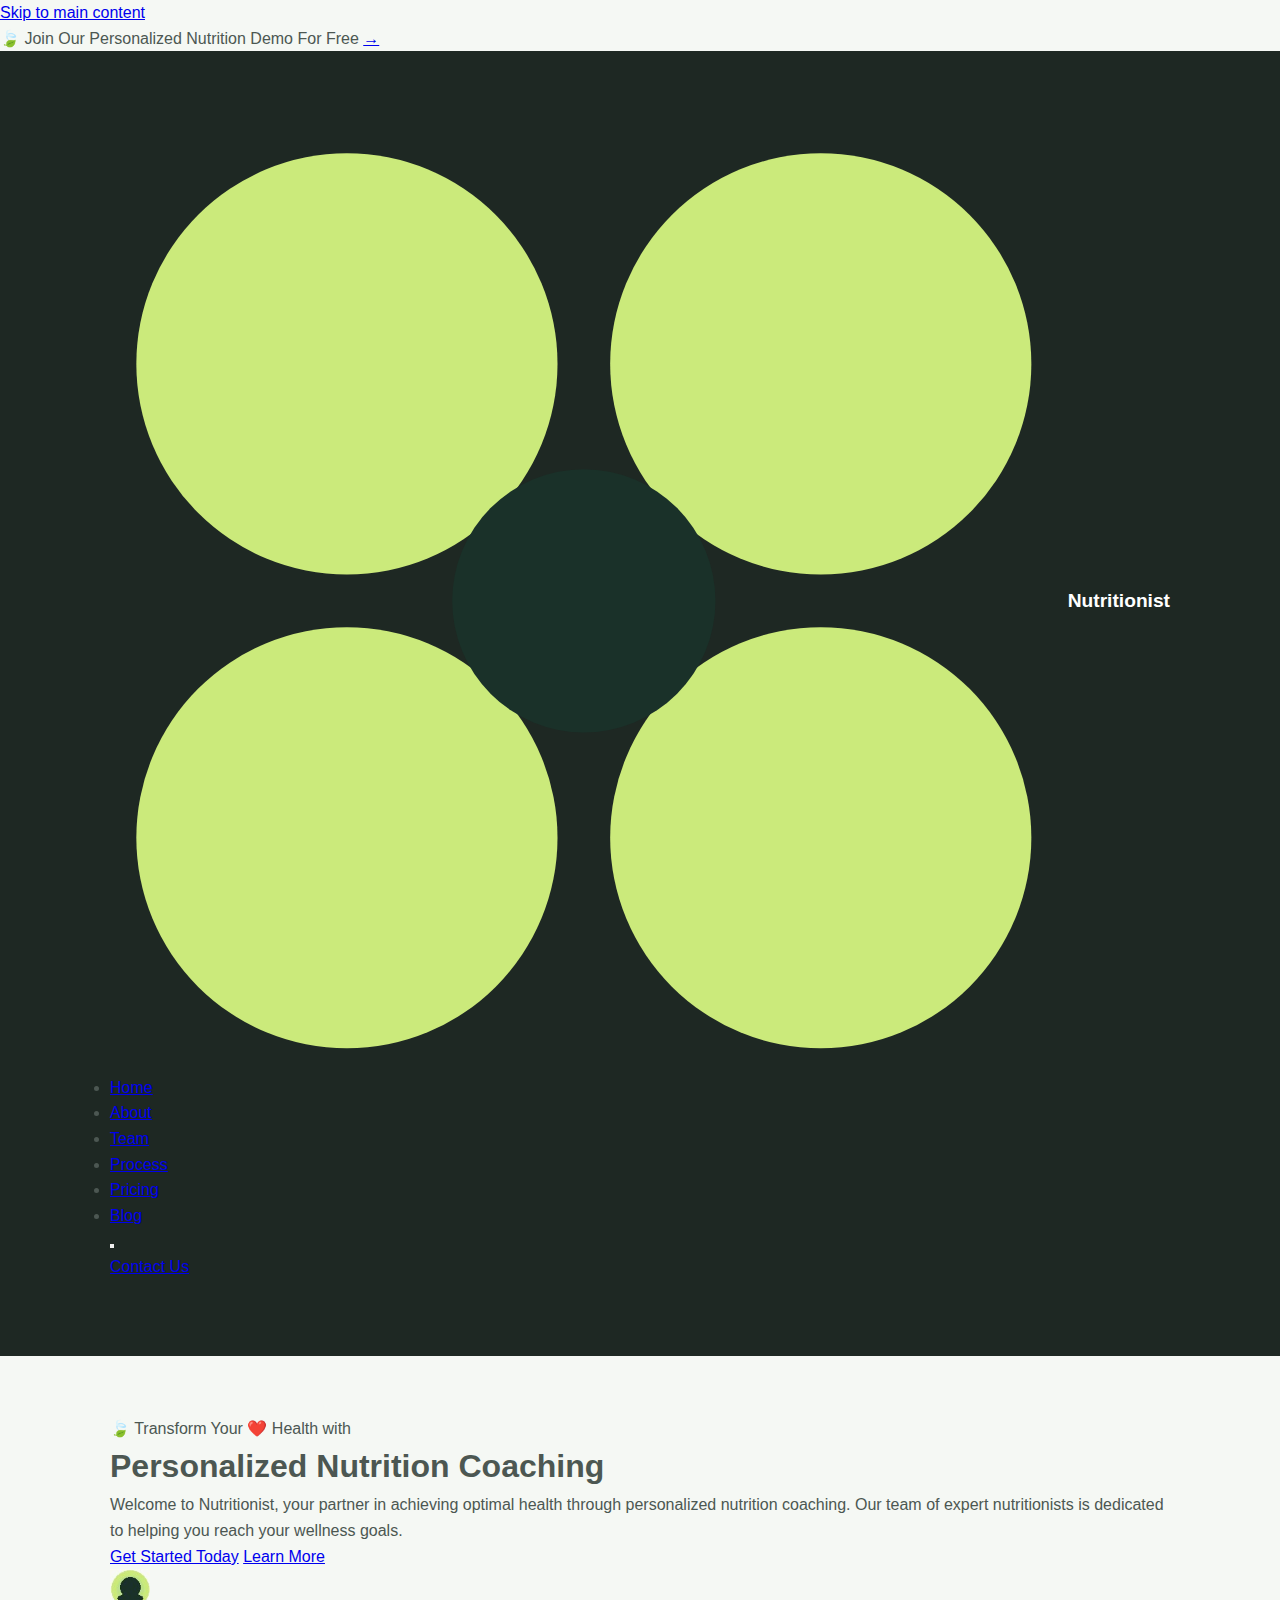
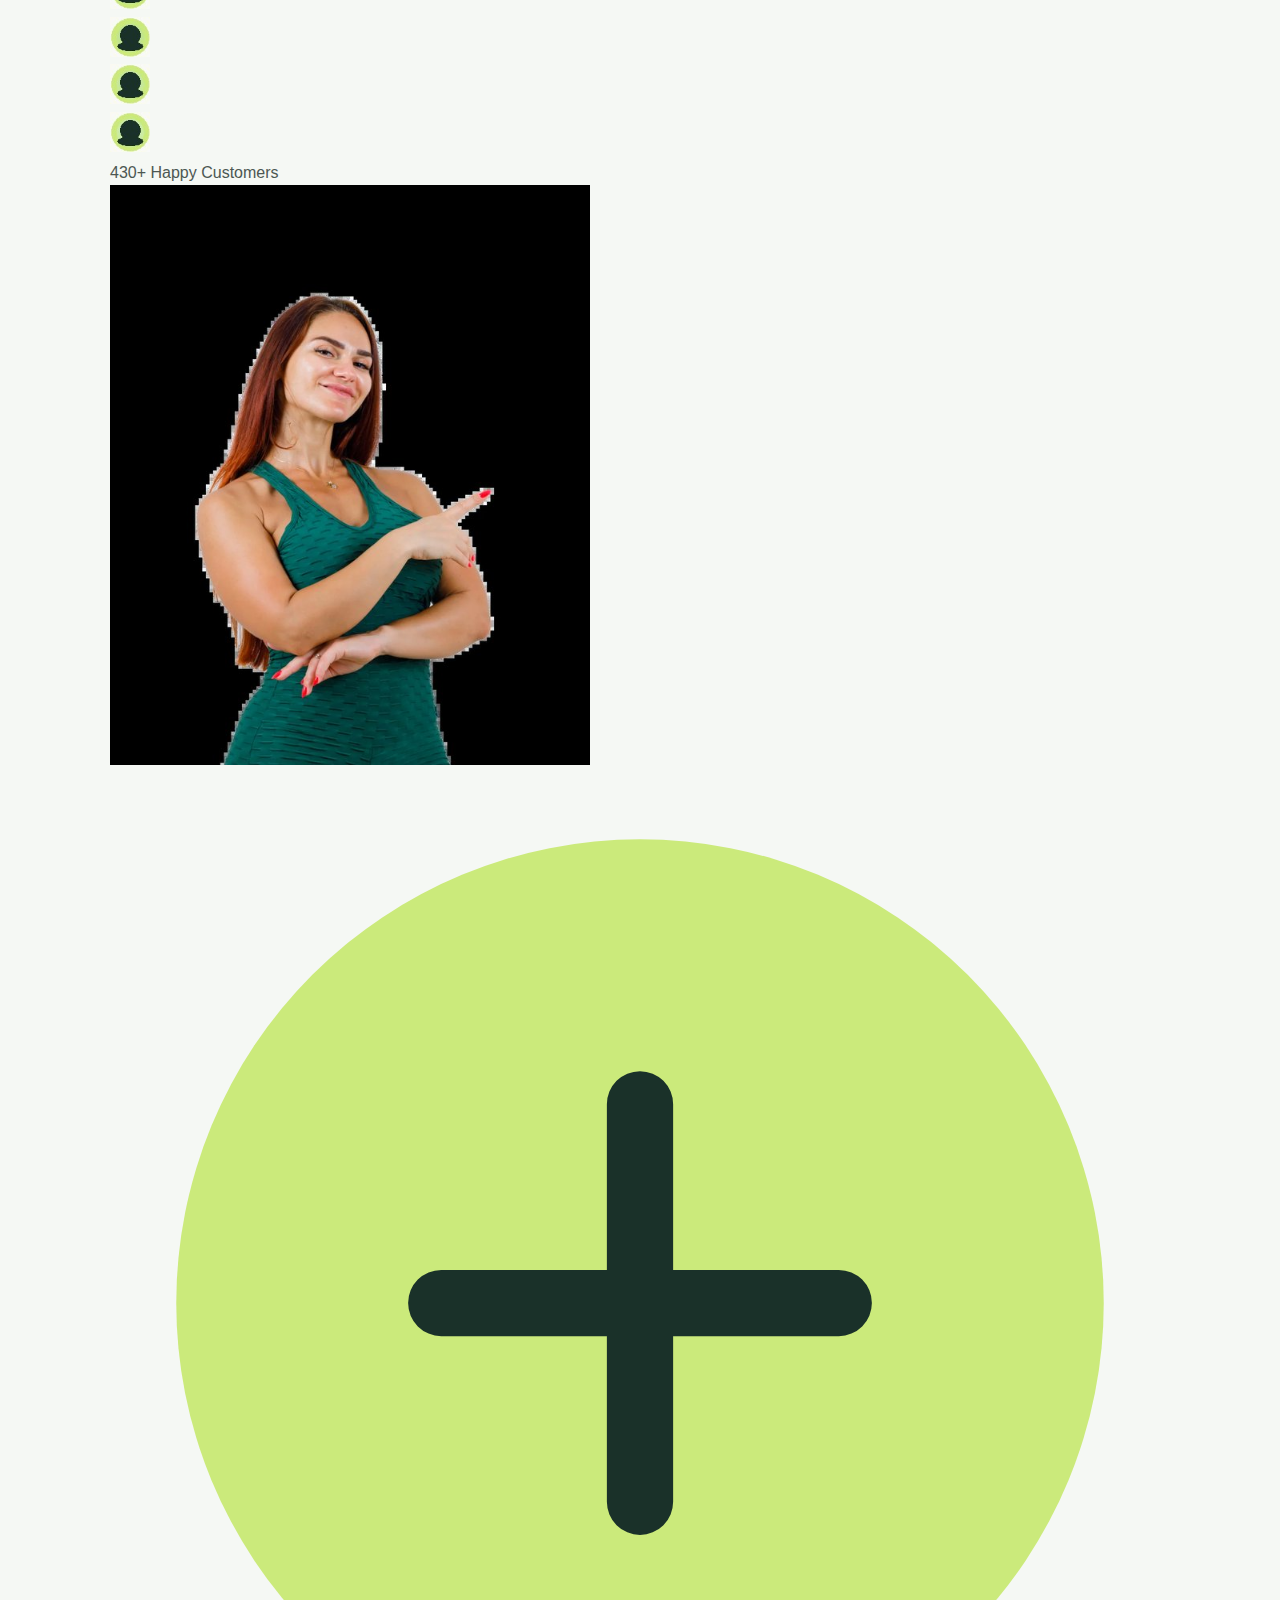
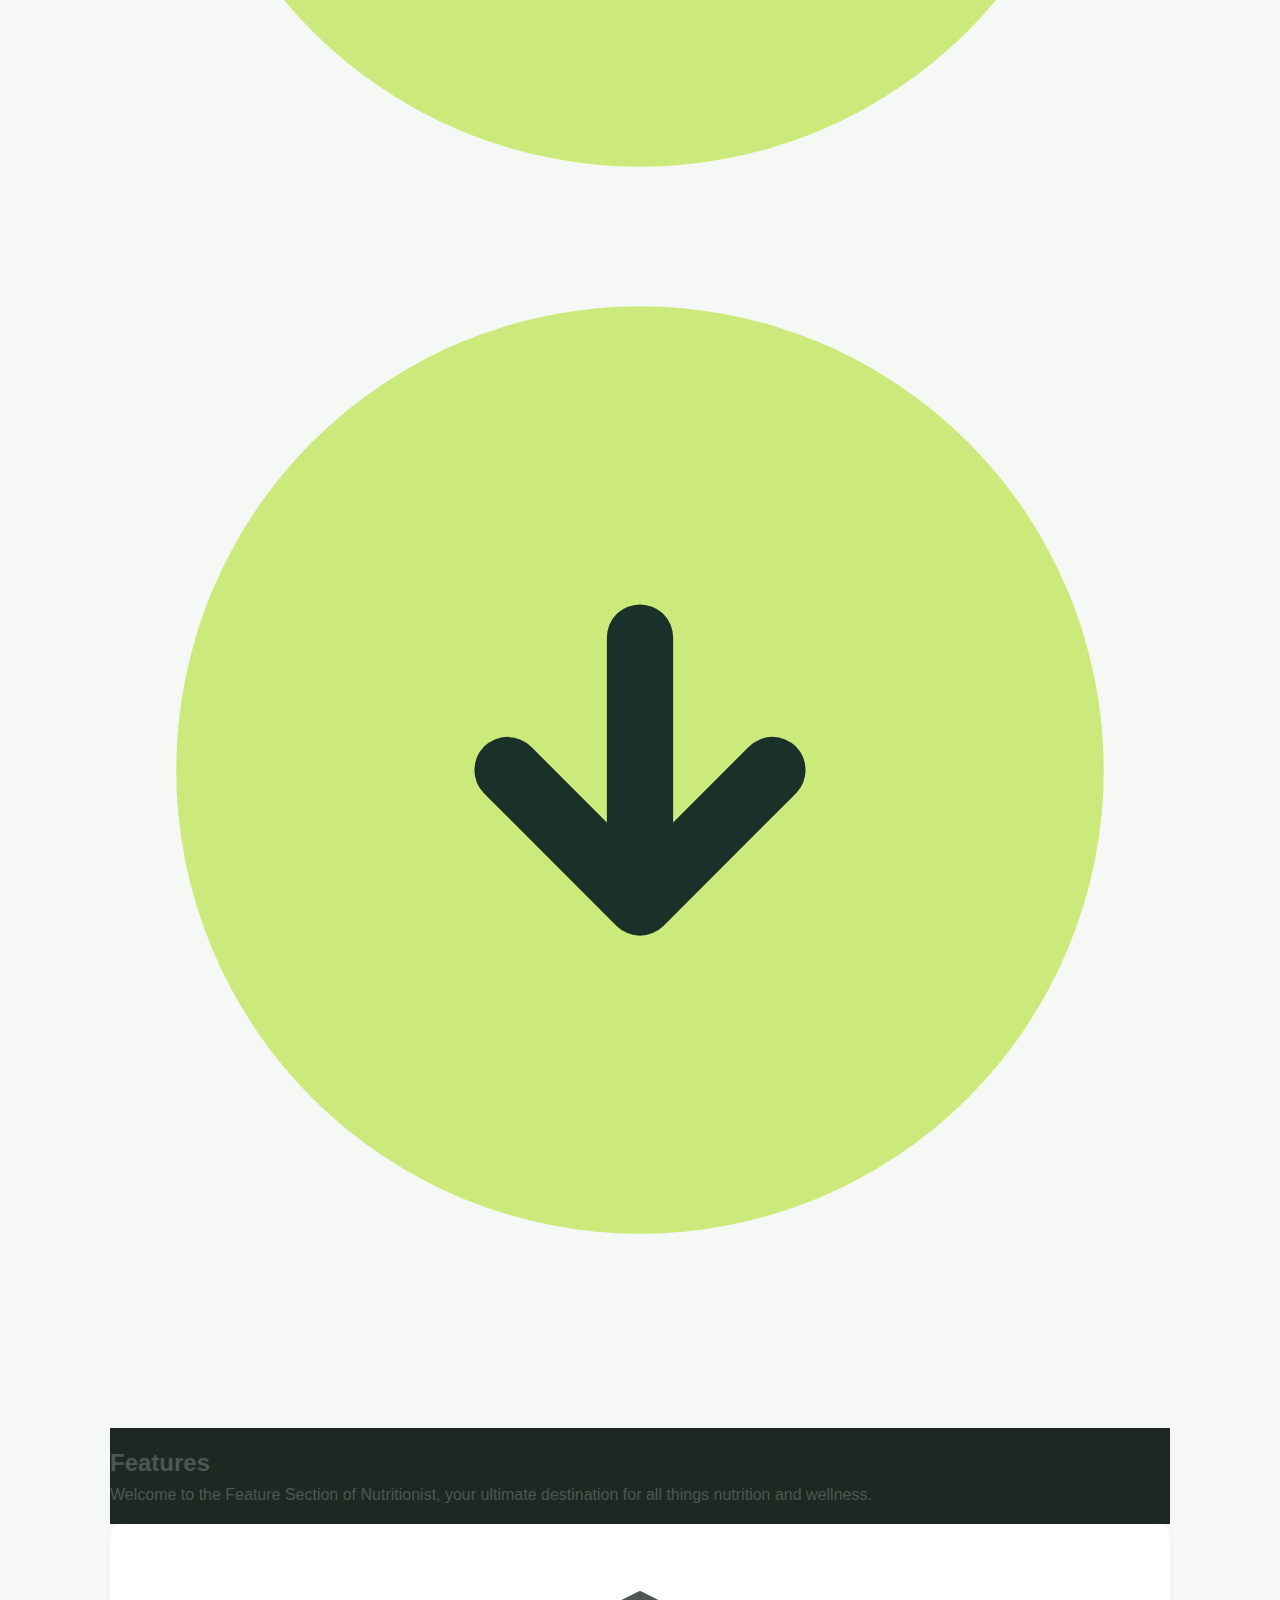
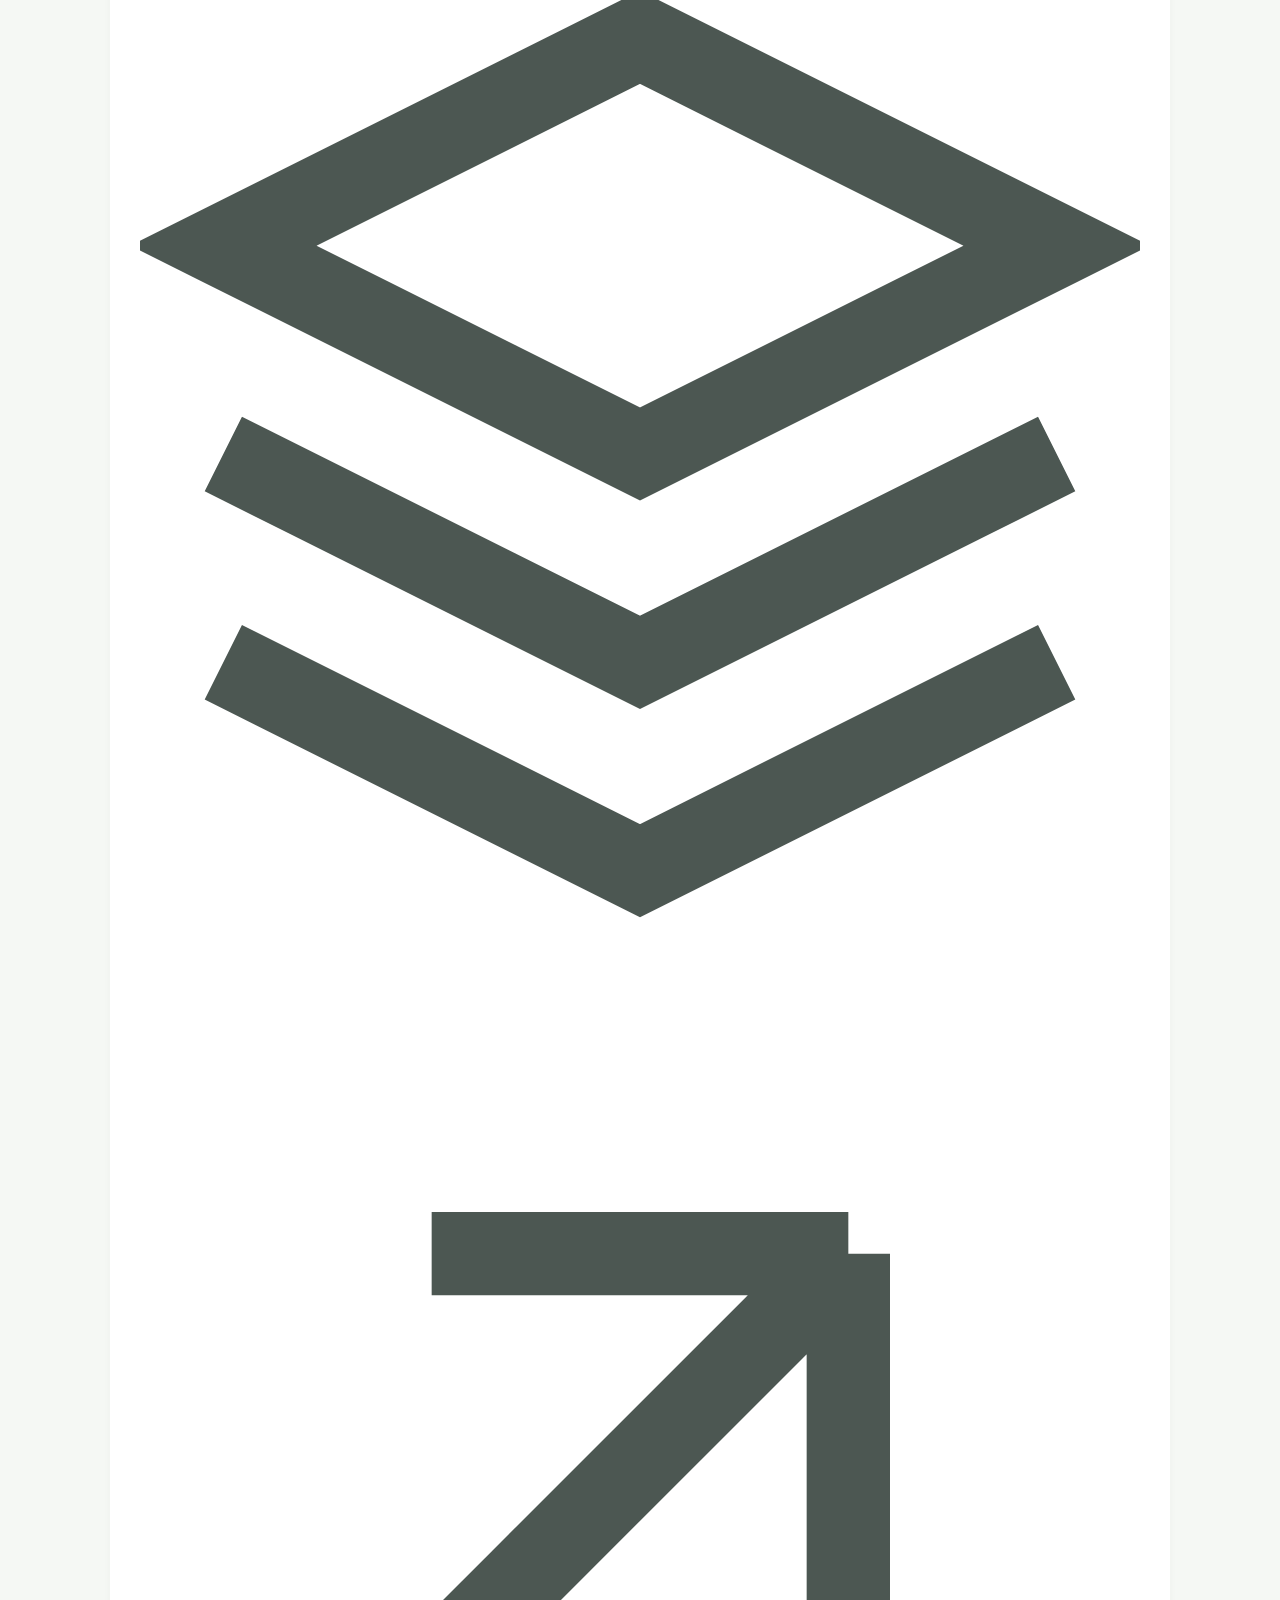
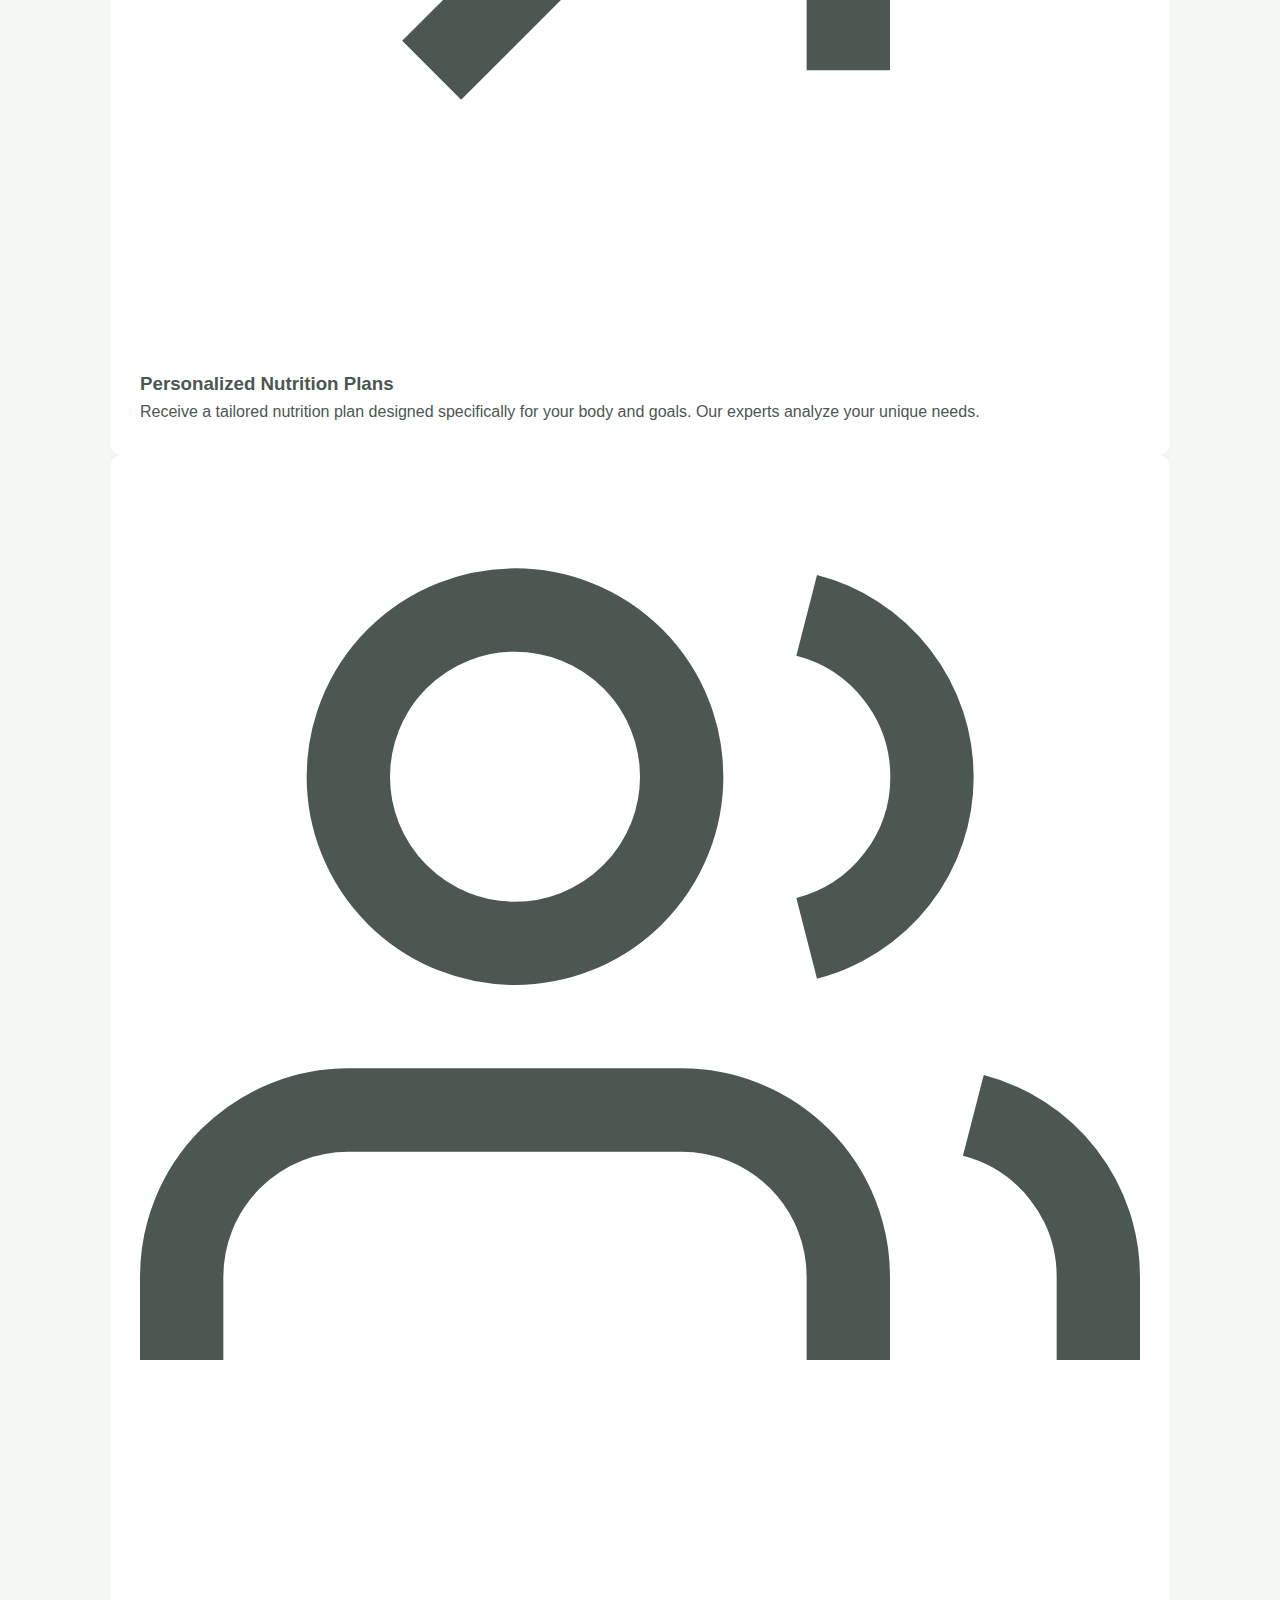
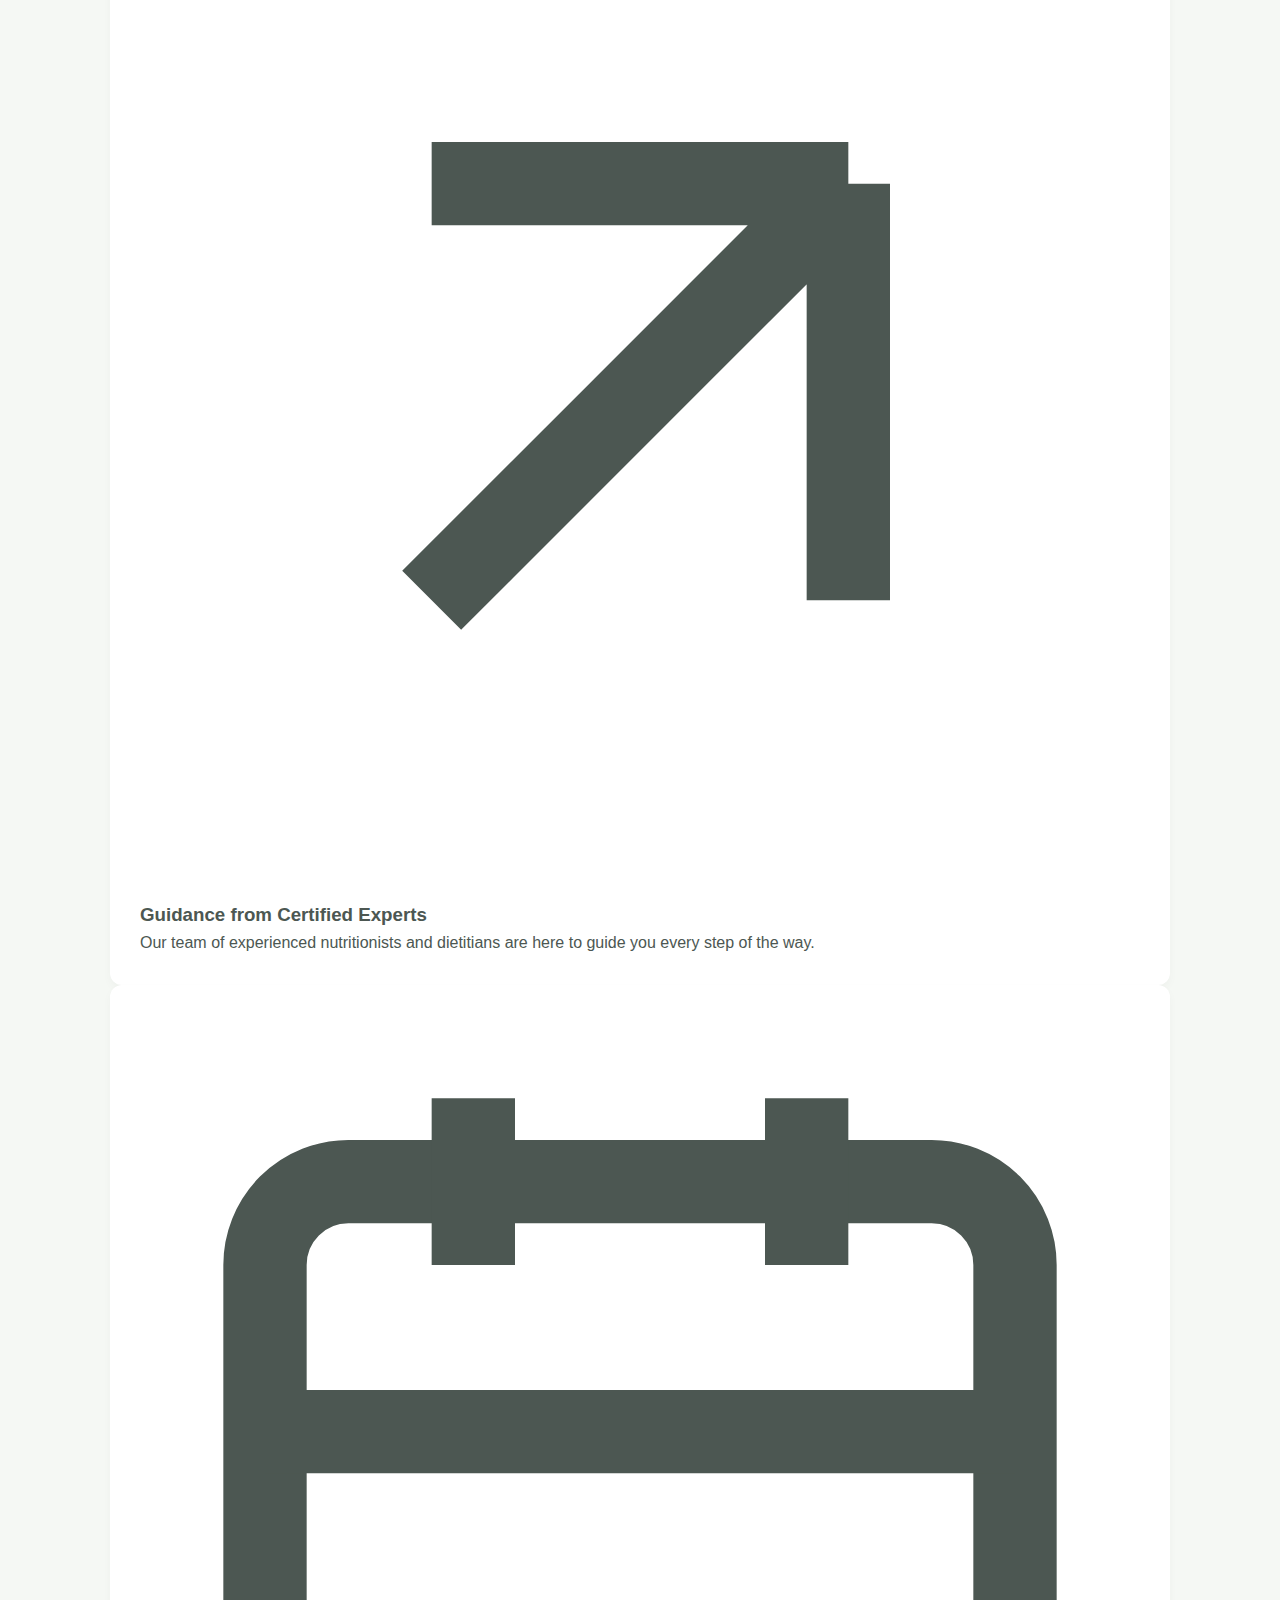
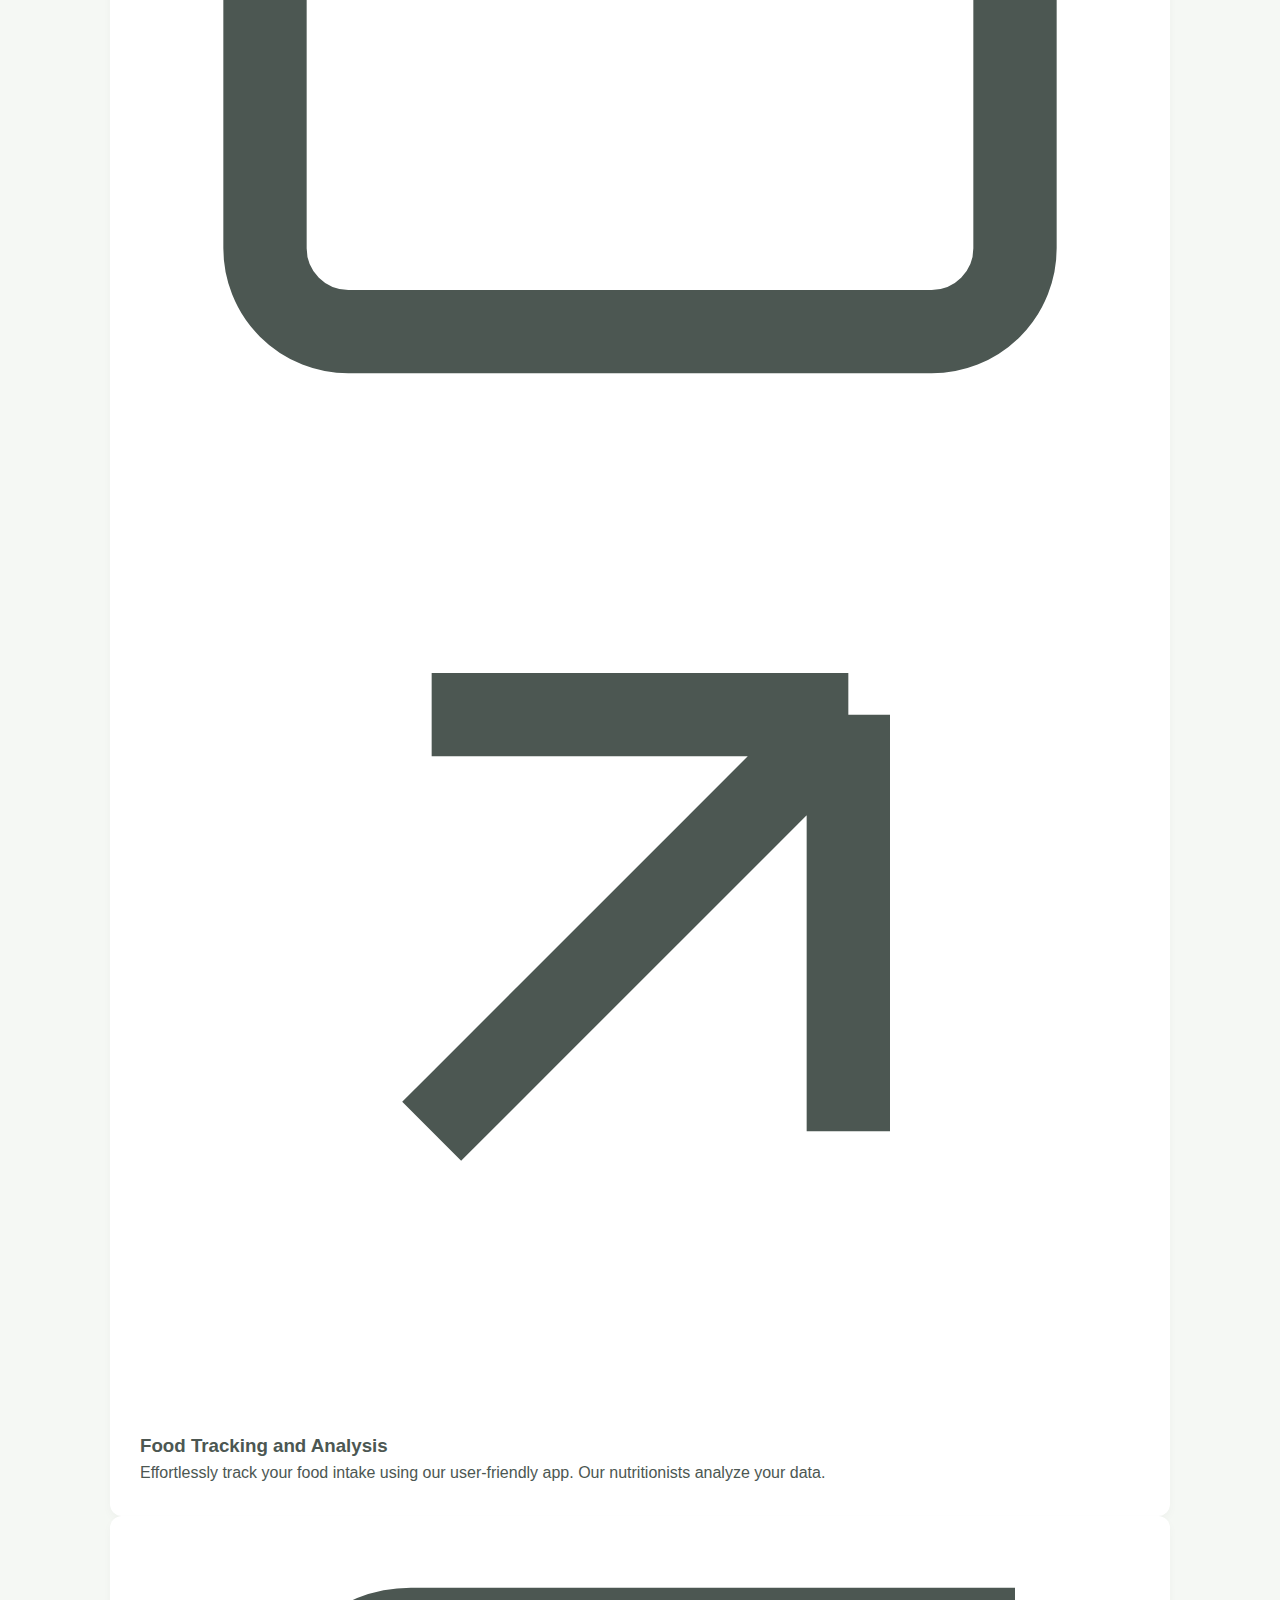
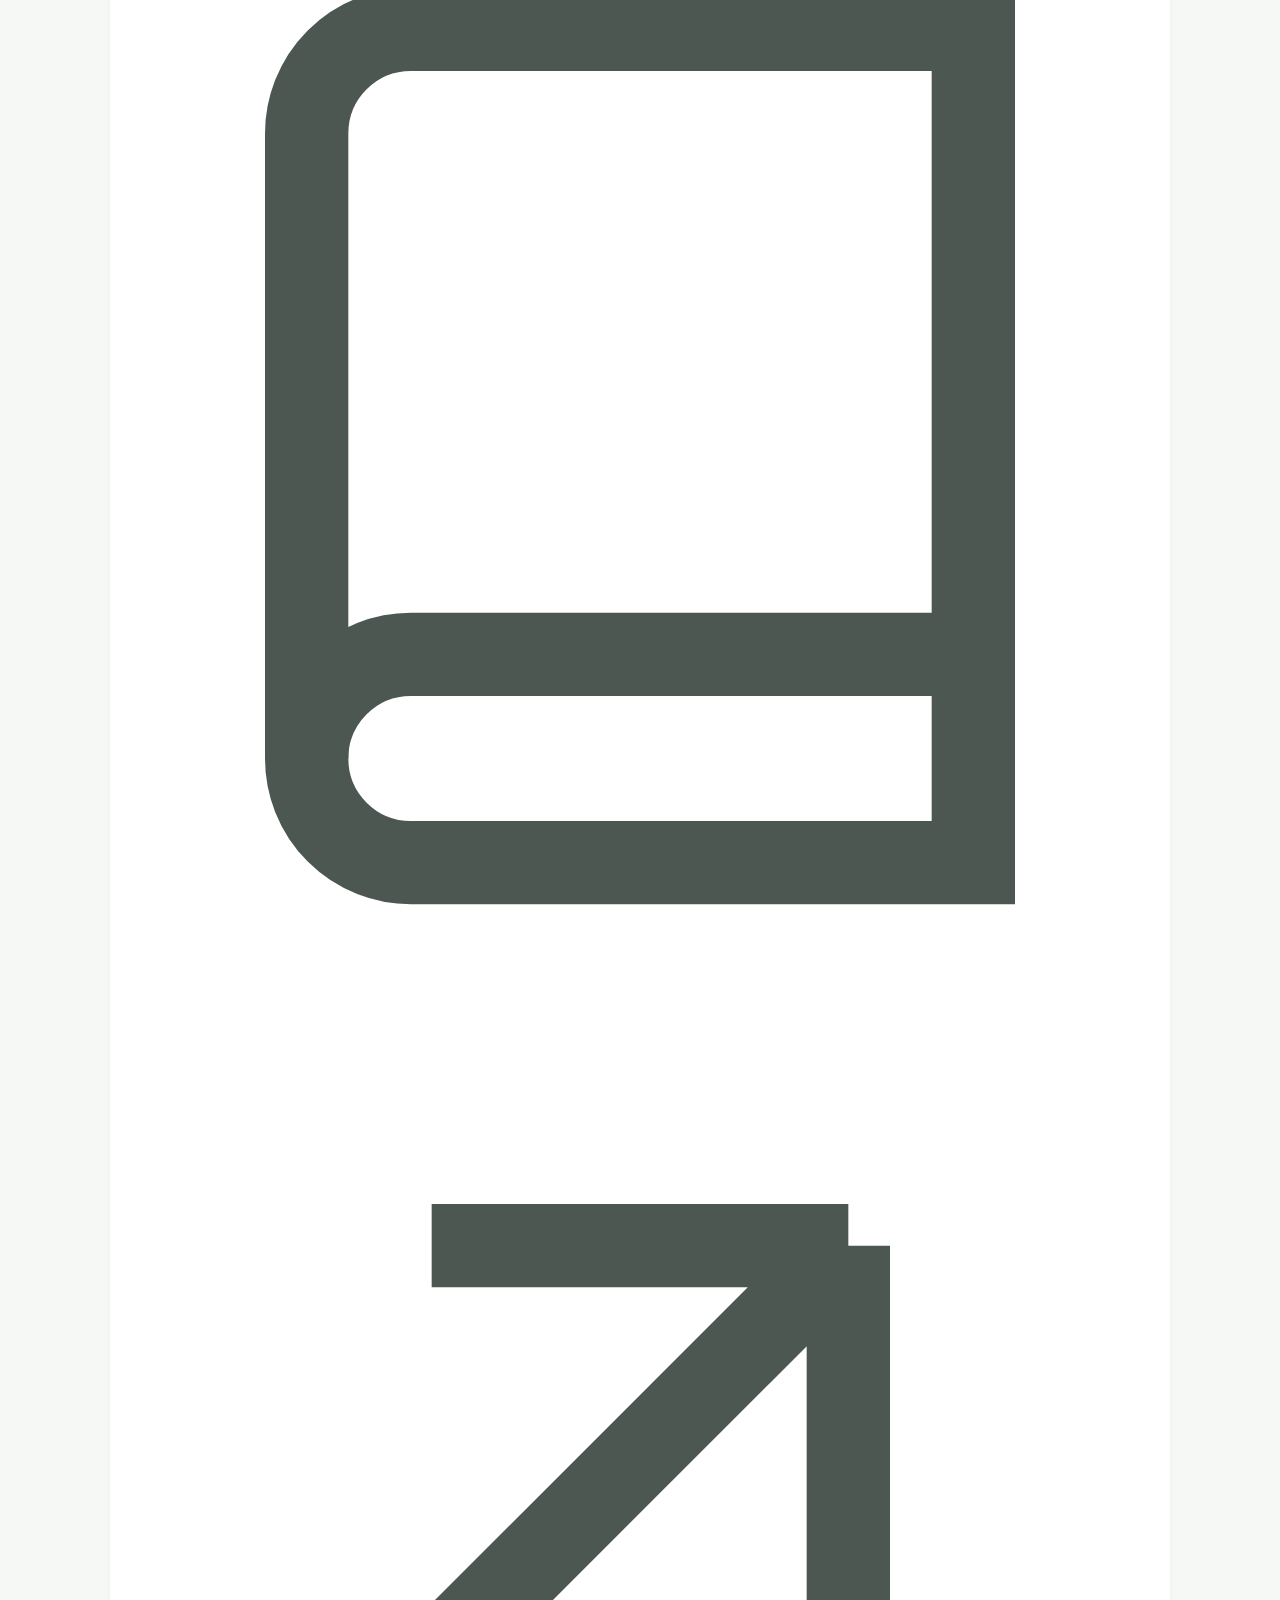
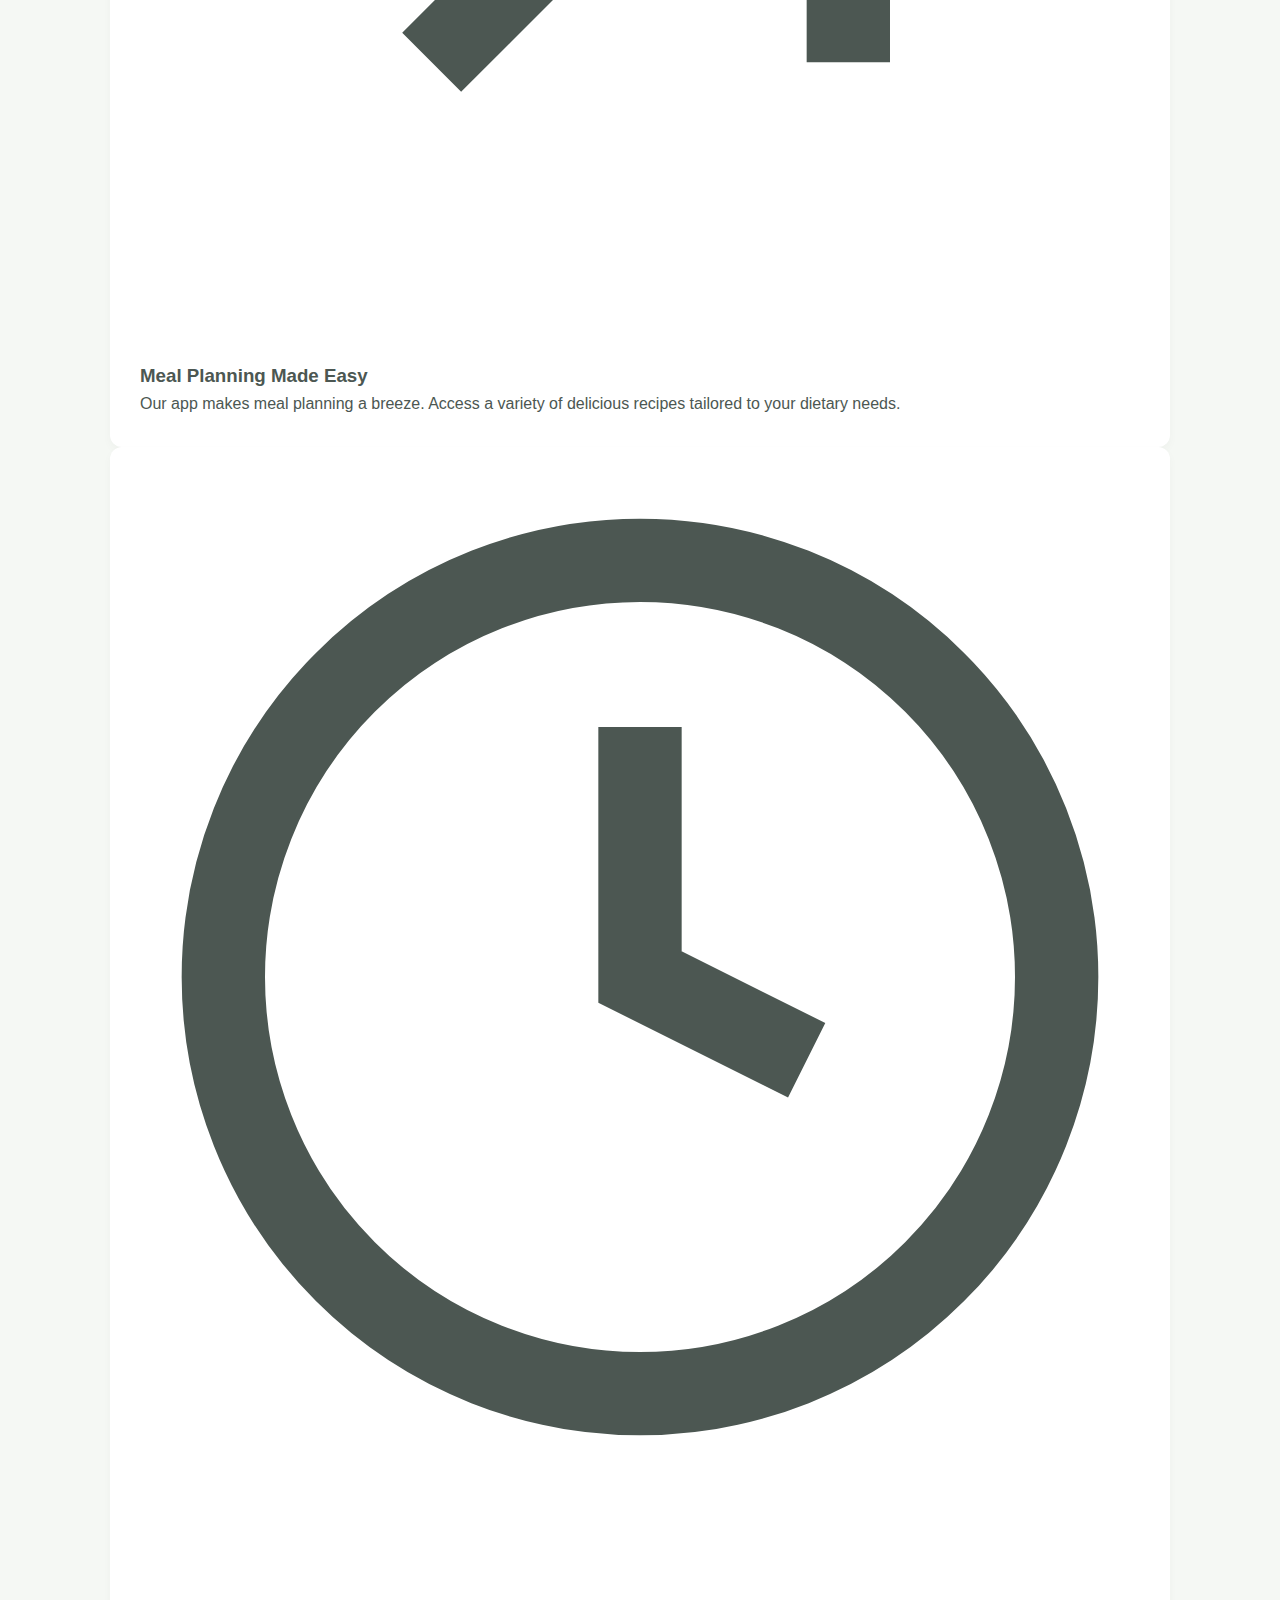
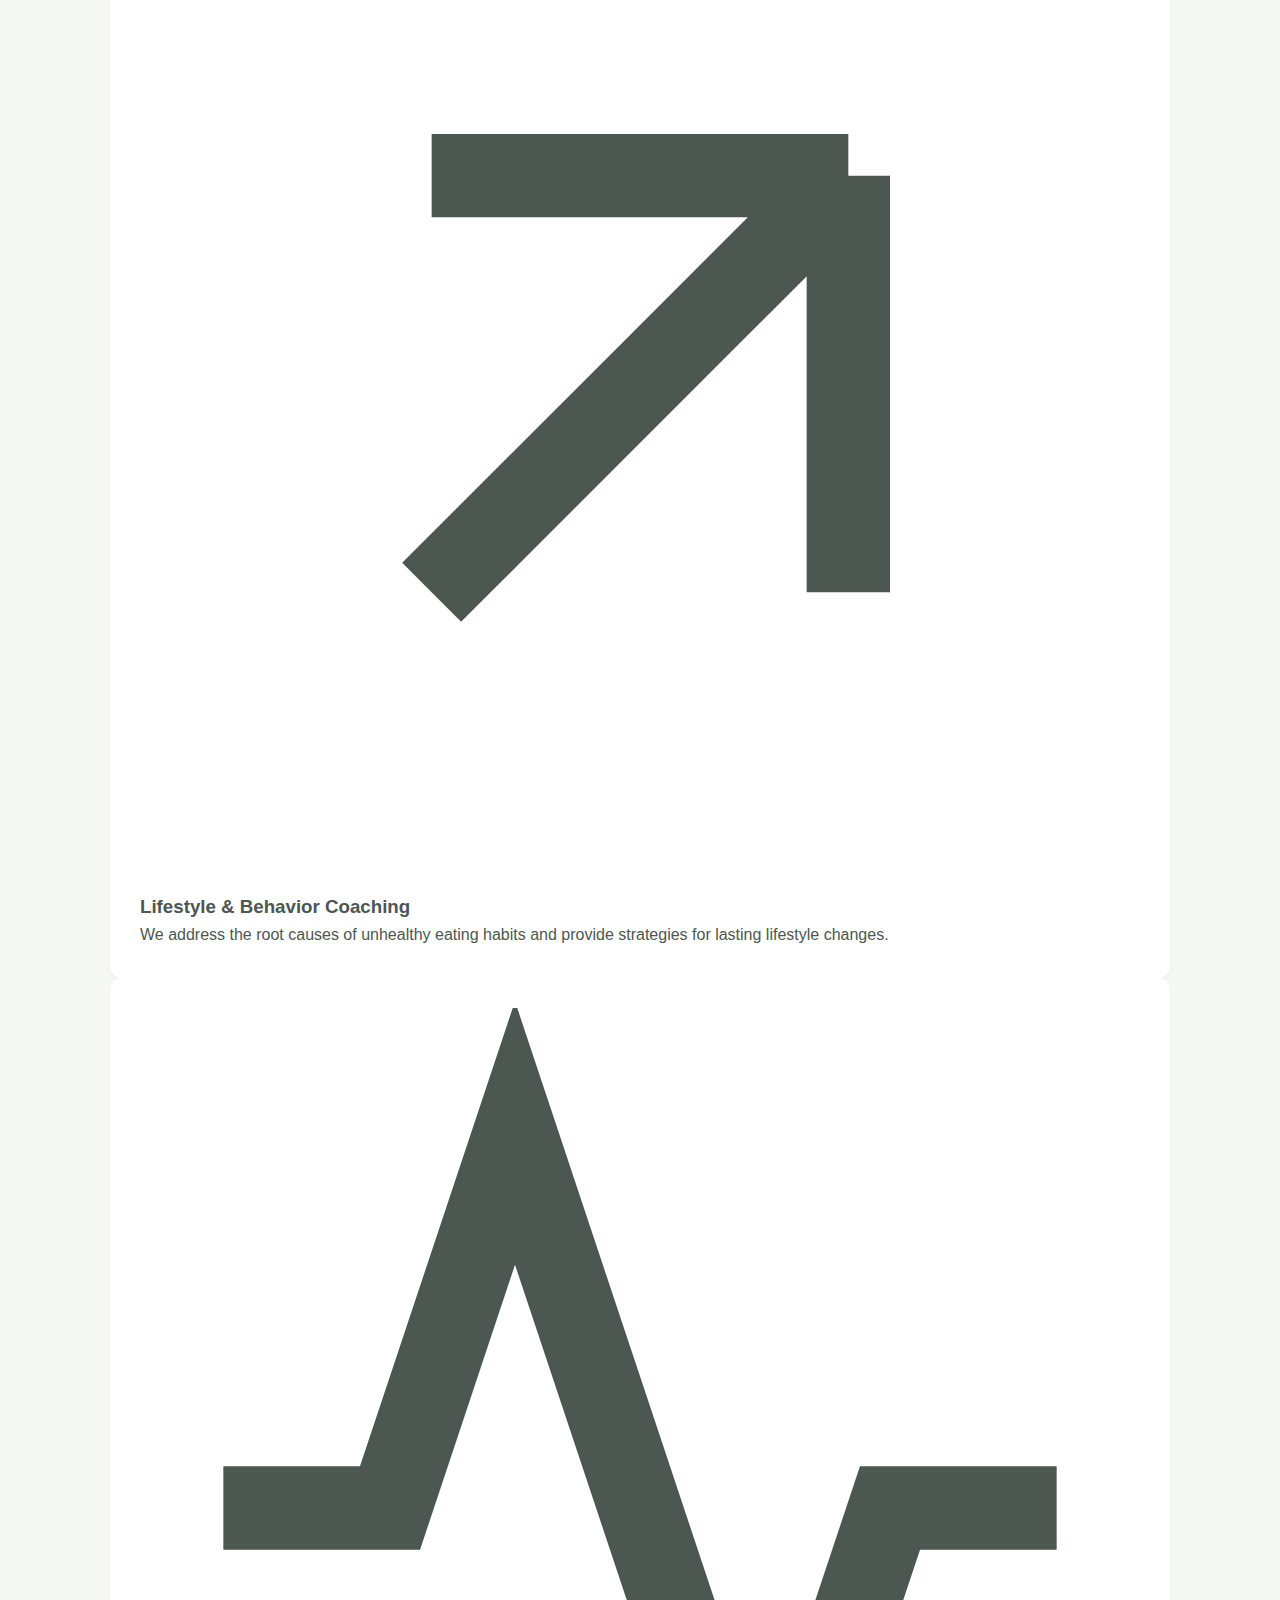
<file: index.html>
<!DOCTYPE html>
<html lang="en">
<head>
    <!-- 
        Nutritionist Website - Homepage
        Course: MTM6201 Web Development II
        Author: Andy
        
        Exact recreation of Praha's Nutritionist Light Theme design
    -->
    <meta charset="UTF-8">
    <meta name="viewport" content="width=device-width, initial-scale=1.0">
    <meta name="description" content="Nutritionist - Personalized nutrition coaching and diet planning. Transform your health with expert guidance.">
    
    <!-- Schema.org Structured Data -->
    <script type="application/ld+json">
    {
        "@context": "https://schema.org",
        "@type": "HealthAndBeautyBusiness",
        "name": "Nutritionist",
        "description": "Personalized nutrition coaching services"
    }
    </script>
    
    <title>Nutritionist - Personalized Nutrition Coaching</title>
    
    <!-- Google Fonts - Urbanist -->
    <link rel="preconnect" href="https://fonts.googleapis.com">
    <link rel="preconnect" href="https://fonts.gstatic.com" crossorigin>
    <link href="https://fonts.googleapis.com/css2?family=Urbanist:wght@400;500;600;700&display=swap" rel="stylesheet">
    
    <link rel="stylesheet" href="css/styles.css">
</head>
<body>
    <!-- Skip Link - Accessibility -->
    <a href="#main-content" class="skip-link">Skip to main content</a>
    
    <!-- Announcement Bar -->
    <div class="announcement-bar" role="banner">
        <p>🍃 Join Our Personalized Nutrition Demo For Free <a href="contact.html">→</a></p>
    </div>
    
    <!-- Header -->
    <header class="header" role="banner">
        <div class="container">
            <div class="header__inner">
                <!-- Logo -->
                <a href="index.html" class="logo" aria-label="Nutritionist - Home">
                    <svg class="logo__icon" viewBox="0 0 36 36" aria-hidden="true">
                        <circle cx="9" cy="9" r="8" fill="#CBEA7B"/>
                        <circle cx="27" cy="9" r="8" fill="#CBEA7B"/>
                        <circle cx="9" cy="27" r="8" fill="#CBEA7B"/>
                        <circle cx="27" cy="27" r="8" fill="#CBEA7B"/>
                        <circle cx="18" cy="18" r="5" fill="#1A3129"/>
                    </svg>
                    <span>Nutritionist</span>
                </a>
                
                <!-- Navigation -->
                <nav class="nav" role="navigation" aria-label="Main navigation">
                    <ul class="nav__list" id="nav-menu">
                        <li><a href="index.html" class="nav__link nav__link--active" aria-current="page">Home</a></li>
                        <li><a href="about.html" class="nav__link">About</a></li>
                        <li><a href="#team" class="nav__link">Team</a></li>
                        <li><a href="#process" class="nav__link">Process</a></li>
                        <li><a href="#pricing" class="nav__link">Pricing</a></li>
                        <li><a href="#blog" class="nav__link">Blog</a></li>
                    </ul>
                    
                    <button class="nav__toggle" id="nav-toggle" aria-label="Toggle menu" aria-expanded="false" aria-controls="nav-menu">
                        <span class="nav__toggle-bar"></span>
                        <span class="nav__toggle-bar"></span>
                        <span class="nav__toggle-bar"></span>
                    </button>
                </nav>
                
                <a href="contact.html" class="btn btn--primary header__cta">Contact Us</a>
            </div>
        </div>
    </header>
    
    <!-- Main Content -->
    <main id="main-content">
        
        <!-- Hero Section -->
        <section class="hero" aria-labelledby="hero-title">
            <div class="container">
                <div class="hero__inner">
                    <div class="hero__content animate-fade-in-up">
                        <p class="hero__tagline">
                            <span class="hero__tagline-icon">🍃</span>
                            Transform Your ❤️ Health with
                        </p>
                        <h1 id="hero-title" class="hero__title">
                            Personalized Nutrition <span class="hero__title-highlight">Coaching</span>
                        </h1>
                        <p class="hero__description">
                            Welcome to Nutritionist, your partner in achieving optimal health through personalized nutrition coaching. Our team of expert nutritionists is dedicated to helping you reach your wellness goals.
                        </p>
                        
                        <div class="hero__cta">
                            <a href="contact.html" class="btn btn--primary animate-pulse">Get Started Today</a>
                            <a href="about.html" class="btn btn--outline">Learn More</a>
                        </div>
                        
                        <!-- Stats -->
                        <div class="hero__stats">
                            <div class="hero__stat-avatars">
                                <div class="hero__stat-avatar">
                                    <img src="images/avatar-1.jpg" alt="" width="40" height="40">
                                </div>
                                <div class="hero__stat-avatar">
                                    <img src="images/avatar-2.jpg" alt="" width="40" height="40">
                                </div>
                                <div class="hero__stat-avatar">
                                    <img src="images/avatar-3.jpg" alt="" width="40" height="40">
                                </div>
                                <div class="hero__stat-avatar">
                                    <img src="images/avatar-4.jpg" alt="" width="40" height="40">
                                </div>
                            </div>
                            <p class="hero__stat-text">
                                <span class="hero__stat-number">430+</span>
                                Happy Customers
                            </p>
                        </div>
                    </div>
                    
                    <!-- Hero Image -->
                    <div class="hero__image-container animate-fade-in-up delay-200">
                        <div class="hero__image-wrapper">
                            <picture>
                                <source media="(min-width: 768px)" 
                                        srcset="images/hero-large.jpg 800w, images/hero-medium.jpg 600w"
                                        sizes="(min-width: 1024px) 480px, 45vw">
                                <img src="images/hero-small.jpg" 
                                     alt="Professional nutritionist ready to help you achieve your health goals" 
                                     class="hero__image"
                                     width="480"
                                     height="580"
                                     loading="eager">
                            </picture>
                        </div>
                        
                        <!-- Floating Decorations -->
                        <div class="hero__decoration hero__decoration--top animate-float">
                            <svg class="hero__decoration-icon" viewBox="0 0 32 32" fill="none">
                                <circle cx="16" cy="16" r="14" fill="#CBEA7B"/>
                                <path d="M16 10v12M10 16h12" stroke="#1A3129" stroke-width="2" stroke-linecap="round"/>
                            </svg>
                        </div>
                        <div class="hero__decoration hero__decoration--bottom animate-float" style="animation-delay: 0.5s;">
                            <svg class="hero__decoration-icon" viewBox="0 0 32 32" fill="none">
                                <circle cx="16" cy="16" r="14" fill="#CBEA7B"/>
                                <path d="M12 16l4 4 4-4M16 12v8" stroke="#1A3129" stroke-width="2" stroke-linecap="round" stroke-linejoin="round"/>
                            </svg>
                        </div>
                    </div>
                </div>
            </div>
        </section>
        
        <!-- Features Section -->
        <section class="features section" id="features" aria-labelledby="features-title">
            <div class="container">
                <header class="features__header">
                    <h2 id="features-title">Features</h2>
                    <p>Welcome to the Feature Section of Nutritionist, your ultimate destination for all things nutrition and wellness.</p>
                </header>
                
                <div class="features__grid" role="list">
                    <!-- Feature 1 -->
                    <article class="feature-card" role="listitem">
                        <div class="feature-card__header">
                            <div class="feature-card__icon">
                                <svg viewBox="0 0 24 24" fill="none" stroke="currentColor" stroke-width="2">
                                    <path d="M12 2L2 7l10 5 10-5-10-5zM2 17l10 5 10-5M2 12l10 5 10-5"/>
                                </svg>
                            </div>
                            <div class="feature-card__arrow">
                                <svg viewBox="0 0 24 24" fill="none" stroke="currentColor" stroke-width="2">
                                    <path d="M7 17L17 7M17 7H7M17 7v10"/>
                                </svg>
                            </div>
                        </div>
                        <h3 class="feature-card__title">Personalized Nutrition Plans</h3>
                        <p class="feature-card__text">Receive a tailored nutrition plan designed specifically for your body and goals. Our experts analyze your unique needs.</p>
                    </article>
                    
                    <!-- Feature 2 -->
                    <article class="feature-card" role="listitem">
                        <div class="feature-card__header">
                            <div class="feature-card__icon">
                                <svg viewBox="0 0 24 24" fill="none" stroke="currentColor" stroke-width="2">
                                    <path d="M17 21v-2a4 4 0 0 0-4-4H5a4 4 0 0 0-4 4v2"/>
                                    <circle cx="9" cy="7" r="4"/>
                                    <path d="M23 21v-2a4 4 0 0 0-3-3.87M16 3.13a4 4 0 0 1 0 7.75"/>
                                </svg>
                            </div>
                            <div class="feature-card__arrow">
                                <svg viewBox="0 0 24 24" fill="none" stroke="currentColor" stroke-width="2">
                                    <path d="M7 17L17 7M17 7H7M17 7v10"/>
                                </svg>
                            </div>
                        </div>
                        <h3 class="feature-card__title">Guidance from Certified Experts</h3>
                        <p class="feature-card__text">Our team of experienced nutritionists and dietitians are here to guide you every step of the way.</p>
                    </article>
                    
                    <!-- Feature 3 -->
                    <article class="feature-card" role="listitem">
                        <div class="feature-card__header">
                            <div class="feature-card__icon">
                                <svg viewBox="0 0 24 24" fill="none" stroke="currentColor" stroke-width="2">
                                    <rect x="3" y="4" width="18" height="18" rx="2" ry="2"/>
                                    <line x1="16" y1="2" x2="16" y2="6"/>
                                    <line x1="8" y1="2" x2="8" y2="6"/>
                                    <line x1="3" y1="10" x2="21" y2="10"/>
                                </svg>
                            </div>
                            <div class="feature-card__arrow">
                                <svg viewBox="0 0 24 24" fill="none" stroke="currentColor" stroke-width="2">
                                    <path d="M7 17L17 7M17 7H7M17 7v10"/>
                                </svg>
                            </div>
                        </div>
                        <h3 class="feature-card__title">Food Tracking and Analysis</h3>
                        <p class="feature-card__text">Effortlessly track your food intake using our user-friendly app. Our nutritionists analyze your data.</p>
                    </article>
                    
                    <!-- Feature 4 -->
                    <article class="feature-card" role="listitem">
                        <div class="feature-card__header">
                            <div class="feature-card__icon">
                                <svg viewBox="0 0 24 24" fill="none" stroke="currentColor" stroke-width="2">
                                    <path d="M4 19.5A2.5 2.5 0 0 1 6.5 17H20"/>
                                    <path d="M6.5 2H20v20H6.5A2.5 2.5 0 0 1 4 19.5v-15A2.5 2.5 0 0 1 6.5 2z"/>
                                </svg>
                            </div>
                            <div class="feature-card__arrow">
                                <svg viewBox="0 0 24 24" fill="none" stroke="currentColor" stroke-width="2">
                                    <path d="M7 17L17 7M17 7H7M17 7v10"/>
                                </svg>
                            </div>
                        </div>
                        <h3 class="feature-card__title">Meal Planning Made Easy</h3>
                        <p class="feature-card__text">Our app makes meal planning a breeze. Access a variety of delicious recipes tailored to your dietary needs.</p>
                    </article>
                    
                    <!-- Feature 5 -->
                    <article class="feature-card" role="listitem">
                        <div class="feature-card__header">
                            <div class="feature-card__icon">
                                <svg viewBox="0 0 24 24" fill="none" stroke="currentColor" stroke-width="2">
                                    <circle cx="12" cy="12" r="10"/>
                                    <polyline points="12 6 12 12 16 14"/>
                                </svg>
                            </div>
                            <div class="feature-card__arrow">
                                <svg viewBox="0 0 24 24" fill="none" stroke="currentColor" stroke-width="2">
                                    <path d="M7 17L17 7M17 7H7M17 7v10"/>
                                </svg>
                            </div>
                        </div>
                        <h3 class="feature-card__title">Lifestyle & Behavior Coaching</h3>
                        <p class="feature-card__text">We address the root causes of unhealthy eating habits and provide strategies for lasting lifestyle changes.</p>
                    </article>
                    
                    <!-- Feature 6 -->
                    <article class="feature-card" role="listitem">
                        <div class="feature-card__header">
                            <div class="feature-card__icon">
                                <svg viewBox="0 0 24 24" fill="none" stroke="currentColor" stroke-width="2">
                                    <path d="M22 12h-4l-3 9L9 3l-3 9H2"/>
                                </svg>
                            </div>
                            <div class="feature-card__arrow">
                                <svg viewBox="0 0 24 24" fill="none" stroke="currentColor" stroke-width="2">
                                    <path d="M7 17L17 7M17 7H7M17 7v10"/>
                                </svg>
                            </div>
                        </div>
                        <h3 class="feature-card__title">Nutritional Education</h3>
                        <p class="feature-card__text">We believe in the power of knowledge. Our Resources Hub is filled with articles, guides, and videos.</p>
                    </article>
                </div>
            </div>
        </section>
        
        <!-- Blog Section -->
        <section class="blog section" id="blog" aria-labelledby="blog-title">
            <div class="container">
                <div class="blog__header">
                    <div class="blog__header-content">
                        <h2 id="blog-title">Our Blogs</h2>
                        <p>Our blog is a treasure trove of informative and engaging articles written by our team of nutritionists, dietitians, and wellness experts.</p>
                    </div>
                    <a href="#" class="btn btn--outline">View All</a>
                </div>
                
                <div class="blog__grid">
                    <!-- Blog Card 1 -->
                    <article class="blog-card">
                        <div class="blog-card__image">
                            <picture>
                                <source media="(min-width: 768px)" srcset="images/blog-1-large.jpg, images/blog-1-medium.jpg" sizes="350px">
                                <img src="images/blog-1-small.jpg" alt="Fresh healthy salad bowl with colorful vegetables" width="400" height="250" loading="lazy">
                            </picture>
                        </div>
                        <div class="blog-card__content">
                            <span class="blog-card__category">Weight Loss</span>
                            <h3 class="blog-card__title">
                                <a href="#">The Benefits of Hydration for Weight Loss</a>
                            </h3>
                            <div class="blog-card__meta">
                                <span class="blog-card__meta-item">
                                    <svg viewBox="0 0 24 24" fill="none" stroke="currentColor" stroke-width="2"><rect x="3" y="4" width="18" height="18" rx="2"/><line x1="16" y1="2" x2="16" y2="6"/><line x1="8" y1="2" x2="8" y2="6"/><line x1="3" y1="10" x2="21" y2="10"/></svg>
                                    23 May 2024
                                </span>
                                <span class="blog-card__meta-item">
                                    <svg viewBox="0 0 24 24" fill="none" stroke="currentColor" stroke-width="2"><circle cx="12" cy="12" r="10"/><polyline points="12 6 12 12 16 14"/></svg>
                                    5 min read
                                </span>
                            </div>
                        </div>
                    </article>
                    
                    <!-- Blog Card 2 -->
                    <article class="blog-card">
                        <div class="blog-card__image">
                            <picture>
                                <source media="(min-width: 768px)" srcset="images/blog-2-large.jpg, images/blog-2-medium.jpg" sizes="350px">
                                <img src="images/blog-2-small.jpg" alt="Person practicing mindful eating with healthy food" width="400" height="250" loading="lazy">
                            </picture>
                        </div>
                        <div class="blog-card__content">
                            <span class="blog-card__category">Mindful Eating</span>
                            <h3 class="blog-card__title">
                                <a href="#">Cultivating Healthy Relationship with Food</a>
                            </h3>
                            <div class="blog-card__meta">
                                <span class="blog-card__meta-item">
                                    <svg viewBox="0 0 24 24" fill="none" stroke="currentColor" stroke-width="2"><rect x="3" y="4" width="18" height="18" rx="2"/><line x1="16" y1="2" x2="16" y2="6"/><line x1="8" y1="2" x2="8" y2="6"/><line x1="3" y1="10" x2="21" y2="10"/></svg>
                                    23 May 2024
                                </span>
                                <span class="blog-card__meta-item">
                                    <svg viewBox="0 0 24 24" fill="none" stroke="currentColor" stroke-width="2"><circle cx="12" cy="12" r="10"/><polyline points="12 6 12 12 16 14"/></svg>
                                    5 min read
                                </span>
                            </div>
                        </div>
                    </article>
                    
                    <!-- Blog Card 3 -->
                    <article class="blog-card">
                        <div class="blog-card__image">
                            <picture>
                                <source media="(min-width: 768px)" srcset="images/blog-3-large.jpg, images/blog-3-medium.jpg" sizes="350px">
                                <img src="images/blog-3-small.jpg" alt="Variety of gut-healthy probiotic foods" width="400" height="250" loading="lazy">
                            </picture>
                        </div>
                        <div class="blog-card__content">
                            <span class="blog-card__category">Gut Health</span>
                            <h3 class="blog-card__title">
                                <a href="#">Understanding Gut-Brain Connection</a>
                            </h3>
                            <div class="blog-card__meta">
                                <span class="blog-card__meta-item">
                                    <svg viewBox="0 0 24 24" fill="none" stroke="currentColor" stroke-width="2"><rect x="3" y="4" width="18" height="18" rx="2"/><line x1="16" y1="2" x2="16" y2="6"/><line x1="8" y1="2" x2="8" y2="6"/><line x1="3" y1="10" x2="21" y2="10"/></svg>
                                    23 May 2024
                                </span>
                                <span class="blog-card__meta-item">
                                    <svg viewBox="0 0 24 24" fill="none" stroke="currentColor" stroke-width="2"><circle cx="12" cy="12" r="10"/><polyline points="12 6 12 12 16 14"/></svg>
                                    5 min read
                                </span>
                            </div>
                        </div>
                    </article>
                </div>
            </div>
        </section>
        
        <!-- Testimonials Section -->
        <section class="testimonials section" id="testimonials" aria-labelledby="testimonials-title">
            <div class="container">
                <header class="testimonials__header">
                    <h2 id="testimonials-title">Our Testimonials</h2>
                    <p>Our satisfied clients share their inspiring journeys and results. Hear what they have to say about our personalized nutrition coaching.</p>
                </header>
                
                <div class="testimonials__grid">
                    <!-- Testimonial 1 -->
                    <blockquote class="testimonial-card">
                        <p class="testimonial-card__quote">"</p>
                        <p class="testimonial-card__text">I can't thank Nutritionist enough for their personalized nutrition coaching. The program transformed my health and taught me valuable skills for lifelong wellness.</p>
                        <footer class="testimonial-card__author">
                            <div class="testimonial-card__avatar">
                                <img src="images/testimonial-1.jpg" alt="" width="48" height="48" loading="lazy">
                            </div>
                            <div>
                                <cite class="testimonial-card__name">Jennifer Anderson</cite>
                                <span class="testimonial-card__role">Marketing Manager</span>
                            </div>
                        </footer>
                    </blockquote>
                    
                    <!-- Testimonial 2 -->
                    <blockquote class="testimonial-card">
                        <p class="testimonial-card__quote">"</p>
                        <p class="testimonial-card__text">Nutritionist has completely changed my approach to food. The personalized plan and expert guidance helped me lose 20 pounds and gain confidence.</p>
                        <footer class="testimonial-card__author">
                            <div class="testimonial-card__avatar">
                                <img src="images/testimonial-2.jpg" alt="" width="48" height="48" loading="lazy">
                            </div>
                            <div>
                                <cite class="testimonial-card__name">Robert Johnson</cite>
                                <span class="testimonial-card__role">Software Engineer</span>
                            </div>
                        </footer>
                    </blockquote>
                    
                    <!-- Testimonial 3 -->
                    <blockquote class="testimonial-card">
                        <p class="testimonial-card__quote">"</p>
                        <p class="testimonial-card__text">Working with Nutritionist was the best decision I made for my health. Their holistic approach addressed all aspects of my wellness journey.</p>
                        <footer class="testimonial-card__author">
                            <div class="testimonial-card__avatar">
                                <img src="images/testimonial-3.jpg" alt="" width="48" height="48" loading="lazy">
                            </div>
                            <div>
                                <cite class="testimonial-card__name">Emily Davis</cite>
                                <span class="testimonial-card__role">Yoga Instructor</span>
                            </div>
                        </footer>
                    </blockquote>
                </div>
            </div>
        </section>
        
        <!-- Pricing Section -->
        <section class="pricing section" id="pricing" aria-labelledby="pricing-title">
            <div class="container">
                <header class="pricing__header">
                    <h2 id="pricing-title">Our Pricing</h2>
                    <p>We offer flexible pricing options to accommodate different budgets and goals. Our plans include personalized coaching and support.</p>
                </header>
                
                <div class="pricing__grid">
                    <!-- Basic Plan -->
                    <article class="pricing-card">
                        <h3 class="pricing-card__name">Basic Plan</h3>
                        <p class="pricing-card__tagline">Get started on your health journey</p>
                        <p class="pricing-card__price">$49<span>/month</span></p>
                        <ul class="pricing-card__features">
                            <li class="pricing-card__feature">
                                <svg class="pricing-card__feature-icon" viewBox="0 0 24 24" fill="none" stroke="currentColor" stroke-width="3"><polyline points="20 6 9 17 4 12"/></svg>
                                Personalized Nutrition Plan
                            </li>
                            <li class="pricing-card__feature">
                                <svg class="pricing-card__feature-icon" viewBox="0 0 24 24" fill="none" stroke="currentColor" stroke-width="3"><polyline points="20 6 9 17 4 12"/></svg>
                                Email Support
                            </li>
                            <li class="pricing-card__feature">
                                <svg class="pricing-card__feature-icon" viewBox="0 0 24 24" fill="none" stroke="currentColor" stroke-width="3"><polyline points="20 6 9 17 4 12"/></svg>
                                Access to Mobile App
                            </li>
                            <li class="pricing-card__feature">
                                <svg class="pricing-card__feature-icon" viewBox="0 0 24 24" fill="none" stroke="currentColor" stroke-width="3"><polyline points="20 6 9 17 4 12"/></svg>
                                Food Tracking Tools
                            </li>
                        </ul>
                        <a href="contact.html" class="btn btn--outline">Choose Plan</a>
                    </article>
                    
                    <!-- Premium Plan (Featured) -->
                    <article class="pricing-card pricing-card--featured">
                        <h3 class="pricing-card__name">Premium Plan</h3>
                        <p class="pricing-card__tagline">Take your results to the next level</p>
                        <p class="pricing-card__price">$79<span>/month</span></p>
                        <ul class="pricing-card__features">
                            <li class="pricing-card__feature">
                                <svg class="pricing-card__feature-icon" viewBox="0 0 24 24" fill="none" stroke="currentColor" stroke-width="3"><polyline points="20 6 9 17 4 12"/></svg>
                                All Basic Features
                            </li>
                            <li class="pricing-card__feature">
                                <svg class="pricing-card__feature-icon" viewBox="0 0 24 24" fill="none" stroke="currentColor" stroke-width="3"><polyline points="20 6 9 17 4 12"/></svg>
                                Weekly Video Consultations
                            </li>
                            <li class="pricing-card__feature">
                                <svg class="pricing-card__feature-icon" viewBox="0 0 24 24" fill="none" stroke="currentColor" stroke-width="3"><polyline points="20 6 9 17 4 12"/></svg>
                                Recipe Recommendations
                            </li>
                            <li class="pricing-card__feature">
                                <svg class="pricing-card__feature-icon" viewBox="0 0 24 24" fill="none" stroke="currentColor" stroke-width="3"><polyline points="20 6 9 17 4 12"/></svg>
                                Priority Support
                            </li>
                        </ul>
                        <a href="contact.html" class="btn btn--outline">Choose Plan</a>
                    </article>
                    
                    <!-- Ultimate Plan -->
                    <article class="pricing-card">
                        <h3 class="pricing-card__name">Ultimate Plan</h3>
                        <p class="pricing-card__tagline">The complete transformation package</p>
                        <p class="pricing-card__price">$99<span>/month</span></p>
                        <ul class="pricing-card__features">
                            <li class="pricing-card__feature">
                                <svg class="pricing-card__feature-icon" viewBox="0 0 24 24" fill="none" stroke="currentColor" stroke-width="3"><polyline points="20 6 9 17 4 12"/></svg>
                                All Premium Features
                            </li>
                            <li class="pricing-card__feature">
                                <svg class="pricing-card__feature-icon" viewBox="0 0 24 24" fill="none" stroke="currentColor" stroke-width="3"><polyline points="20 6 9 17 4 12"/></svg>
                                Daily Check-ins
                            </li>
                            <li class="pricing-card__feature">
                                <svg class="pricing-card__feature-icon" viewBox="0 0 24 24" fill="none" stroke="currentColor" stroke-width="3"><polyline points="20 6 9 17 4 12"/></svg>
                                Supplement Guidance
                            </li>
                            <li class="pricing-card__feature">
                                <svg class="pricing-card__feature-icon" viewBox="0 0 24 24" fill="none" stroke="currentColor" stroke-width="3"><polyline points="20 6 9 17 4 12"/></svg>
                                VIP Workshop Access
                            </li>
                        </ul>
                        <a href="contact.html" class="btn btn--outline">Choose Plan</a>
                    </article>
                </div>
            </div>
        </section>
        
    </main>
    
    <!-- Footer -->
    <footer class="footer" role="contentinfo">
        <div class="container">
            <div class="footer__top">
                <div class="footer__brand">
                    <a href="index.html" class="footer__logo">
                        <svg viewBox="0 0 36 36" aria-hidden="true">
                            <circle cx="9" cy="9" r="8" fill="#CBEA7B"/>
                            <circle cx="27" cy="9" r="8" fill="#CBEA7B"/>
                            <circle cx="9" cy="27" r="8" fill="#CBEA7B"/>
                            <circle cx="27" cy="27" r="8" fill="#CBEA7B"/>
                            <circle cx="18" cy="18" r="5" fill="#F6F6F1"/>
                        </svg>
                        <span>Nutritionist</span>
                    </a>
                    <p class="footer__tagline">Transform your health with personalized nutrition coaching from certified experts.</p>
                </div>
                
                <nav aria-label="Footer - Pages">
                    <h4 class="footer__nav-title">Pages</h4>
                    <ul class="footer__nav-list">
                        <li><a href="index.html" class="footer__nav-link">Home</a></li>
                        <li><a href="about.html" class="footer__nav-link">About</a></li>
                        <li><a href="#team" class="footer__nav-link">Team</a></li>
                        <li><a href="#process" class="footer__nav-link">Process</a></li>
                    </ul>
                </nav>
                
                <nav aria-label="Footer - Services">
                    <h4 class="footer__nav-title">Services</h4>
                    <ul class="footer__nav-list">
                        <li><a href="#pricing" class="footer__nav-link">Pricing</a></li>
                        <li><a href="#blog" class="footer__nav-link">Blog</a></li>
                        <li><a href="contact.html" class="footer__nav-link">Contact</a></li>
                    </ul>
                </nav>
                
                <nav aria-label="Footer - Legal">
                    <h4 class="footer__nav-title">Legal</h4>
                    <ul class="footer__nav-list">
                        <li><a href="#" class="footer__nav-link">Privacy Policy</a></li>
                        <li><a href="#" class="footer__nav-link">Terms of Service</a></li>
                    </ul>
                </nav>
            </div>
            
            <div class="footer__bottom">
                <div class="footer__contact">
                    <a href="mailto:hello@nutritionist.com" class="footer__contact-item">
                        <svg viewBox="0 0 24 24" fill="none" stroke="currentColor" stroke-width="2"><path d="M4 4h16c1.1 0 2 .9 2 2v12c0 1.1-.9 2-2 2H4c-1.1 0-2-.9-2-2V6c0-1.1.9-2 2-2z"/><polyline points="22,6 12,13 2,6"/></svg>
                        hello@nutritionist.com
                    </a>
                    <a href="tel:+919851234567" class="footer__contact-item">
                        <svg viewBox="0 0 24 24" fill="none" stroke="currentColor" stroke-width="2"><path d="M22 16.92v3a2 2 0 0 1-2.18 2 19.79 19.79 0 0 1-8.63-3.07 19.5 19.5 0 0 1-6-6 19.79 19.79 0 0 1-3.07-8.67A2 2 0 0 1 4.11 2h3a2 2 0 0 1 2 1.72 12.84 12.84 0 0 0 .7 2.81 2 2 0 0 1-.45 2.11L8.09 9.91a16 16 0 0 0 6 6l1.27-1.27a2 2 0 0 1 2.11-.45 12.84 12.84 0 0 0 2.81.7A2 2 0 0 1 22 16.92z"/></svg>
                        +91 9851 234567
                    </a>
                    <span class="footer__contact-item">
                        <svg viewBox="0 0 24 24" fill="none" stroke="currentColor" stroke-width="2"><path d="M21 10c0 7-9 13-9 13s-9-6-9-13a9 9 0 0 1 18 0z"/><circle cx="12" cy="10" r="3"/></svg>
                        Somewhere in the World
                    </span>
                </div>
                <p class="footer__copyright">© 2024 Nutritionist. All rights reserved.</p>
            </div>
        </div>
    </footer>
    
    <!-- Mobile Navigation Script -->
    <script>
        document.addEventListener('DOMContentLoaded', function() {
            const navToggle = document.getElementById('nav-toggle');
            const navMenu = document.getElementById('nav-menu');
            
            if (navToggle && navMenu) {
                navToggle.addEventListener('click', function() {
                    navMenu.classList.toggle('is-open');
                    navToggle.classList.toggle('is-open');
                    navToggle.setAttribute('aria-expanded', navMenu.classList.contains('is-open'));
                    document.body.style.overflow = navMenu.classList.contains('is-open') ? 'hidden' : '';
                });
                
                document.addEventListener('click', function(e) {
                    if (!navToggle.contains(e.target) && !navMenu.contains(e.target)) {
                        navMenu.classList.remove('is-open');
                        navToggle.classList.remove('is-open');
                        navToggle.setAttribute('aria-expanded', 'false');
                        document.body.style.overflow = '';
                    }
                });
                
                document.addEventListener('keydown', function(e) {
                    if (e.key === 'Escape' && navMenu.classList.contains('is-open')) {
                        navMenu.classList.remove('is-open');
                        navToggle.classList.remove('is-open');
                        navToggle.setAttribute('aria-expanded', 'false');
                        document.body.style.overflow = '';
                        navToggle.focus();
                    }
                });
            }
        });
    </script>
</body>
</html>
</file>
<file: css/styles.css>
/* -----------------------------------------------------------
   VARIABLES & RESET
   Matches the "Nutritionist" Figma Theme
----------------------------------------------------------- */
:root {
    --dark-green: #1E2823;
    --dark-green-lighter: #26332D;
    --lime-green: #D3F678;
    --lime-hover: #bde060;
    --bg-light: #F5F8F4;
    --white: #FFFFFF;
    --text-grey: #4C5752;
    --border-radius: 12px;
    --font-main: 'Segoe UI', Tahoma, Geneva, Verdana, sans-serif;
}

* {
    box-sizing: border-box;
    margin: 0;
    padding: 0;
}

body {
    font-family: var(--font-main);
    background-color: var(--bg-light);
    color: var(--text-grey);
    line-height: 1.6;
}

/* -----------------------------------------------------------
   HEADER & NAVIGATION (Dark Theme)
----------------------------------------------------------- */
header {
    background-color: var(--dark-green);
    padding: 1rem 0;
}

.nav-container {
    max-width: 1200px;
    margin: 0 auto;
    display: flex;
    justify-content: space-between;
    align-items: center;
    padding: 0 20px;
}

.logo {
    color: var(--white);
    text-decoration: none;
    font-size: 1.2rem;
    font-weight: bold;
    display: flex;
    align-items: center;
    gap: 10px;
}

.nav-links {
    display: flex;
    list-style: none;
    gap: 20px;
}

.nav-links a {
    color: var(--white);
    text-decoration: none;
    font-size: 0.9rem;
    transition: color 0.3s;
}

.nav-links a:hover, .nav-links a.active {
    color: var(--lime-green);
}

.btn-small {
    background-color: transparent;
    border: 1px solid var(--lime-green);
    color: var(--lime-green);
    padding: 8px 16px;
    border-radius: 6px;
    text-decoration: none;
    font-size: 0.8rem;
    transition: 0.3s;
}

.btn-small:hover {
    background-color: var(--lime-green);
    color: var(--dark-green);
}

/* -----------------------------------------------------------
   COMMON LAYOUTS
----------------------------------------------------------- */
.container {
    max-width: 1100px;
    margin: 0 auto;
    padding: 60px 20px;
}

.section-title {
    text-align: center;
    margin-bottom: 40px;
}

.section-title h2 {
    font-size: 2rem;
    color: var(--dark-green);
    margin-bottom: 10px;
}

.btn-primary {
    display: inline-block;
    background-color: var(--lime-green);
    color: var(--dark-green);
    padding: 12px 24px;
    border-radius: 8px;
    text-decoration: none;
    font-weight: bold;
    margin-top: 10px;
    /* Animation Requirement */
    transition: transform 0.3s ease, box-shadow 0.3s ease;
}

.btn-primary:hover {
    transform: translateY(-3px);
    box-shadow: 0 5px 15px rgba(0,0,0,0.1);
}

/* -----------------------------------------------------------
   HOME PAGE SPECIFIC
----------------------------------------------------------- */
.hero-wrapper {
    background-color: var(--white);
    margin-top: 20px;
    border-radius: 0 0 40px 40px; /* Curve at bottom */
    overflow: hidden;
}

.hero-split {
    display: grid;
    grid-template-columns: 1fr 1fr;
    align-items: center;
}

.hero-img img {
    width: 100%;
    height: 100%;
    object-fit: cover;
    border-bottom-right-radius: 60px; /* Unique shape */
}

.hero-content {
    padding: 40px;
}

.hero-content h1 {
    font-size: 3rem;
    color: var(--dark-green);
    line-height: 1.1;
    margin-bottom: 20px;
}

/* Features Grid */
.features-grid {
    display: grid;
    grid-template-columns: repeat(auto-fit, minmax(300px, 1fr));
    gap: 20px;
}

.feature-card {
    background: var(--white);
    padding: 30px;
    border-radius: var(--border-radius);
    box-shadow: 0 4px 10px rgba(0,0,0,0.03);
}

.feature-header {
    display: flex;
    align-items: center;
    gap: 15px;
    margin-bottom: 15px;
}

.icon-box {
    background: var(--lime-green);
    width: 40px;
    height: 40px;
    border-radius: 50%;
    display: flex;
    align-items: center;
    justify-content: center;
    font-weight: bold;
}

/* -----------------------------------------------------------
   ABOUT PAGE SPECIFIC
----------------------------------------------------------- */
.story-section {
    display: flex;
    flex-direction: column;
    gap: 80px;
}

.story-row {
    display: grid;
    grid-template-columns: 1fr 1fr;
    gap: 40px;
    align-items: center;
}

.story-row.reverse .story-img {
    order: 2; /* Moves image to right */
}

.story-img img {
    width: 100%;
    border-radius: 20px;
}

/* -----------------------------------------------------------
   CONTACT PAGE SPECIFIC
----------------------------------------------------------- */
.contact-hero {
    background-color: var(--white);
    padding: 60px 20px;
    text-align: center;
    border-radius: 0 0 30px 30px;
}

.contact-cards {
    display: flex;
    justify-content: center;
    gap: 20px;
    margin-top: 40px;
    flex-wrap: wrap;
}

.contact-card {
    background-color: var(--dark-green);
    color: var(--white);
    padding: 30px;
    border-radius: 10px;
    text-align: center;
    flex: 1;
    min-width: 250px;
}

.form-map-container {
    background-color: var(--white);
    padding: 40px;
    margin-top: 40px;
    border-radius: 20px;
    display: grid;
    grid-template-columns: 1fr 1fr;
    gap: 40px;
}

.form-group {
    margin-bottom: 20px;
}

.form-group label {
    display: block;
    margin-bottom: 8px;
    font-weight: bold;
}

.form-group input, .form-group textarea {
    width: 100%;
    padding: 12px;
    border: 1px solid #ddd;
    border-radius: 6px;
    background: #f9f9f9;
}

.map-box {
    background-color: var(--dark-green);
    border-radius: 10px;
    width: 100%;
    height: 100%;
    min-height: 300px;
    position: relative;
    overflow: hidden; /* For image content */
}

/* -----------------------------------------------------------
   FOOTER
----------------------------------------------------------- */
footer {
    background-color: var(--dark-green);
    color: var(--white);
    padding: 40px 20px;
    margin-top: 60px;
}

.footer-content {
    max-width: 1200px;
    margin: 0 auto;
    display: flex;
    justify-content: space-between;
    flex-wrap: wrap;
    gap: 20px;
}

/* -----------------------------------------------------------
   RESPONSIVE MEDIA QUERIES
----------------------------------------------------------- */
@media (max-width: 768px) {
    .nav-links {
        display: none; /* Simple hiding for mobile, stack normally */
    }
    
    .hero-split, .story-row, .form-map-container {
        grid-template-columns: 1fr;
    }
    
    .story-row.reverse .story-img {
        order: unset; /* Reset order for stacking */
    }
    
    .hero-img {
        height: 300px;
    }
    
    .hero-content h1 {
        font-size: 2rem;
    }
}
</file>
